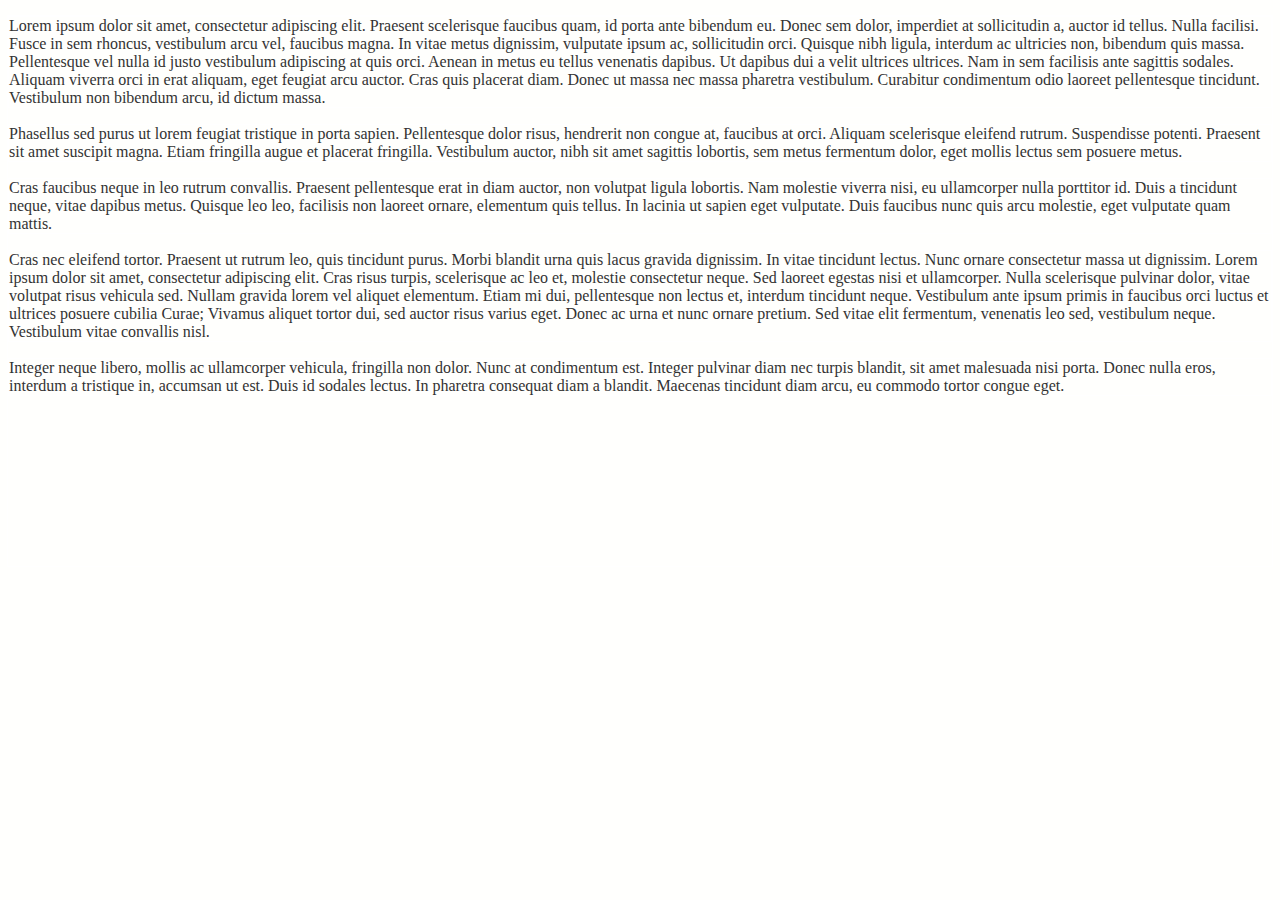
<file: src/index.html>
<!DOCTYPE html> 
<html>
  <head>
  	<script type="text/javascript" src="content/coordinator.js"></script>
  	<style>
  	body { color: #333; background-color: #fffffd; outline: 1px solid #fff;}
  	p { border: 1px solid rgb(255,255,255); background-color: rgba(0,0,0,0);}
  	</style>
  </head>
  <body>
  	<p>
  		Lorem ipsum dolor sit amet, consectetur adipiscing elit. Praesent scelerisque faucibus quam, id porta ante bibendum eu. Donec sem dolor, imperdiet at sollicitudin a, auctor id tellus. Nulla facilisi. Fusce in sem rhoncus, vestibulum arcu vel, faucibus magna. In vitae metus dignissim, vulputate ipsum ac, sollicitudin orci. Quisque nibh ligula, interdum ac ultricies non, bibendum quis massa. Pellentesque vel nulla id justo vestibulum adipiscing at quis orci. Aenean in metus eu tellus venenatis dapibus. Ut dapibus dui a velit ultrices ultrices. Nam in sem facilisis ante sagittis sodales. Aliquam viverra orci in erat aliquam, eget feugiat arcu auctor. Cras quis placerat diam. Donec ut massa nec massa pharetra vestibulum. Curabitur condimentum odio laoreet pellentesque tincidunt. Vestibulum non bibendum arcu, id dictum massa.
		</p>
		<p>
			Phasellus sed purus ut lorem feugiat tristique in porta sapien. Pellentesque dolor risus, hendrerit non congue at, faucibus at orci. Aliquam scelerisque eleifend rutrum. Suspendisse potenti. Praesent sit amet suscipit magna. Etiam fringilla augue et placerat fringilla. Vestibulum auctor, nibh sit amet sagittis lobortis, sem metus fermentum dolor, eget mollis lectus sem posuere metus.
		</p>
		<p>
			Cras faucibus neque in leo rutrum convallis. Praesent pellentesque erat in diam auctor, non volutpat ligula lobortis. Nam molestie viverra nisi, eu ullamcorper nulla porttitor id. Duis a tincidunt neque, vitae dapibus metus. Quisque leo leo, facilisis non laoreet ornare, elementum quis tellus. In lacinia ut sapien eget vulputate. Duis faucibus nunc quis arcu molestie, eget vulputate quam mattis.
		</p>
		<p>
			Cras nec eleifend tortor. Praesent ut rutrum leo, quis tincidunt purus. Morbi blandit urna quis lacus gravida dignissim. In vitae tincidunt lectus. Nunc ornare consectetur massa ut dignissim. Lorem ipsum dolor sit amet, consectetur adipiscing elit. Cras risus turpis, scelerisque ac leo et, molestie consectetur neque. Sed laoreet egestas nisi et ullamcorper. Nulla scelerisque pulvinar dolor, vitae volutpat risus vehicula sed. Nullam gravida lorem vel aliquet elementum. Etiam mi dui, pellentesque non lectus et, interdum tincidunt neque. Vestibulum ante ipsum primis in faucibus orci luctus et ultrices posuere cubilia Curae; Vivamus aliquet tortor dui, sed auctor risus varius eget. Donec ac urna et nunc ornare pretium. Sed vitae elit fermentum, venenatis leo sed, vestibulum neque. Vestibulum vitae convallis nisl.
		</p>
		<p>
			Integer neque libero, mollis ac ullamcorper vehicula, fringilla non dolor. Nunc at condimentum est. Integer pulvinar diam nec turpis blandit, sit amet malesuada nisi porta. Donec nulla eros, interdum a tristique in, accumsan ut est. Duis id sodales lectus. In pharetra consequat diam a blandit. Maecenas tincidunt diam arcu, eu commodo tortor congue eget.
		</p>
  </body>
</html>
</file>
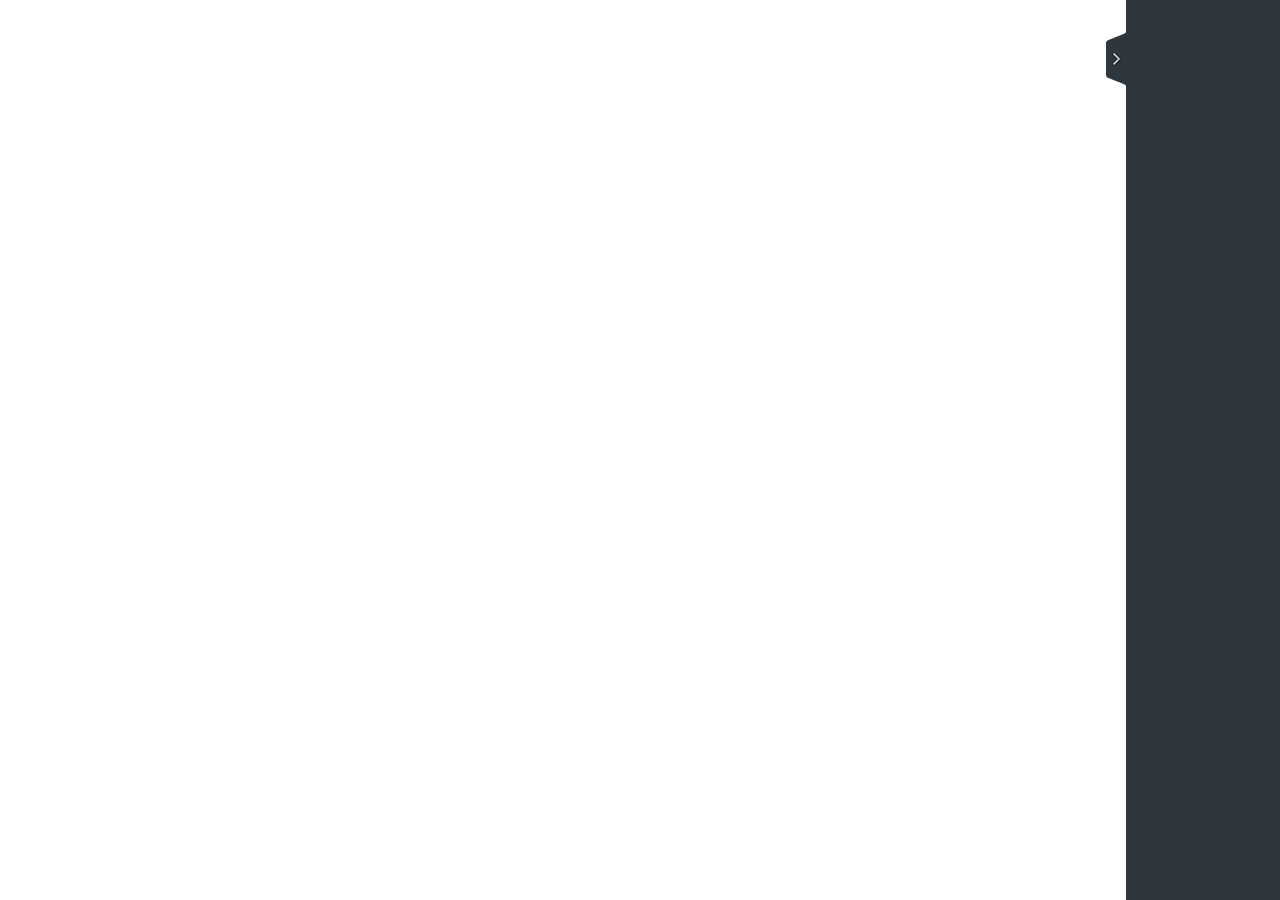
<file: src/content/frame.html>
<!DOCTYPE html> 
<html>
  <head>
    <link href="css/frame.css" rel="stylesheet"></link>
  	<script type="text/javascript" src="js/broadcast.js"></script>
  	<script type="text/javascript" src="js/plugins.js"></script>
  	<script type="text/javascript" src="js/frame.js"></script>
  	<style>
  	body {
  		font-family: monospace;
  	}
  	ol {
  		list-style: none;
  		padding: 0;
  		color: #fff;
  	}
  	ol li {
  		clear: both;
  		cursor: default;
  	}
  	ol li div {
   		position: relative;
   		float: left;
  		display: inline-block;
  		height: 1.1em;
  		width: 1.1em;
  		margin: 0 .5em 1em 1em;
  		border: 1px solid #ccc;
  	}
  	ol li div:before {
   		content: " ";
   		position: absolute;
			z-index: -1;
			top: -3px;
			left: -3px;
			right: -3px;
			bottom: -3px;
  		border: 3px solid white;
  		border-radius: 2px;
  		box-shadow: 0px 0px 3px rgba(0, 0, 0, 0.75);
  	}
  	</style>
  </head>
  <body>
    <div id="hideTab"></div>
    <ol id="colours"></ol>
  </body>
</html>
</file>
<file: src/content/css/frame.css>
body {
  background-image: -webkit-linear-gradient(#2F373D, #2F373D);
  background-position: right top;
  background-size: 154px 100%;
  background-repeat: repeat-y;
  margin: 24px 18px 18px 18px;
  margin-left: calc(100% - 136px);
}
body #hideTab {
  display: block;
  background-image: 
  	url(../images/hide-global-arrow-visible.png), 
  	url(../images/hide-global-tab.png);
  background-position: 50%, 0;
  background-size: 9px 15px, 20px 54px;
  background-repeat: no-repeat;
  cursor: pointer;
  height: 54px;
  position: absolute;
  right: 154px;
  top: 32px;
  width: 20px;
}
body #hideTab.closed {
  background-image: 
  	url(../images/hide-global-arrow-hidden.png), 
  	url(../images/hide-global-tab.png);
}
</file>
